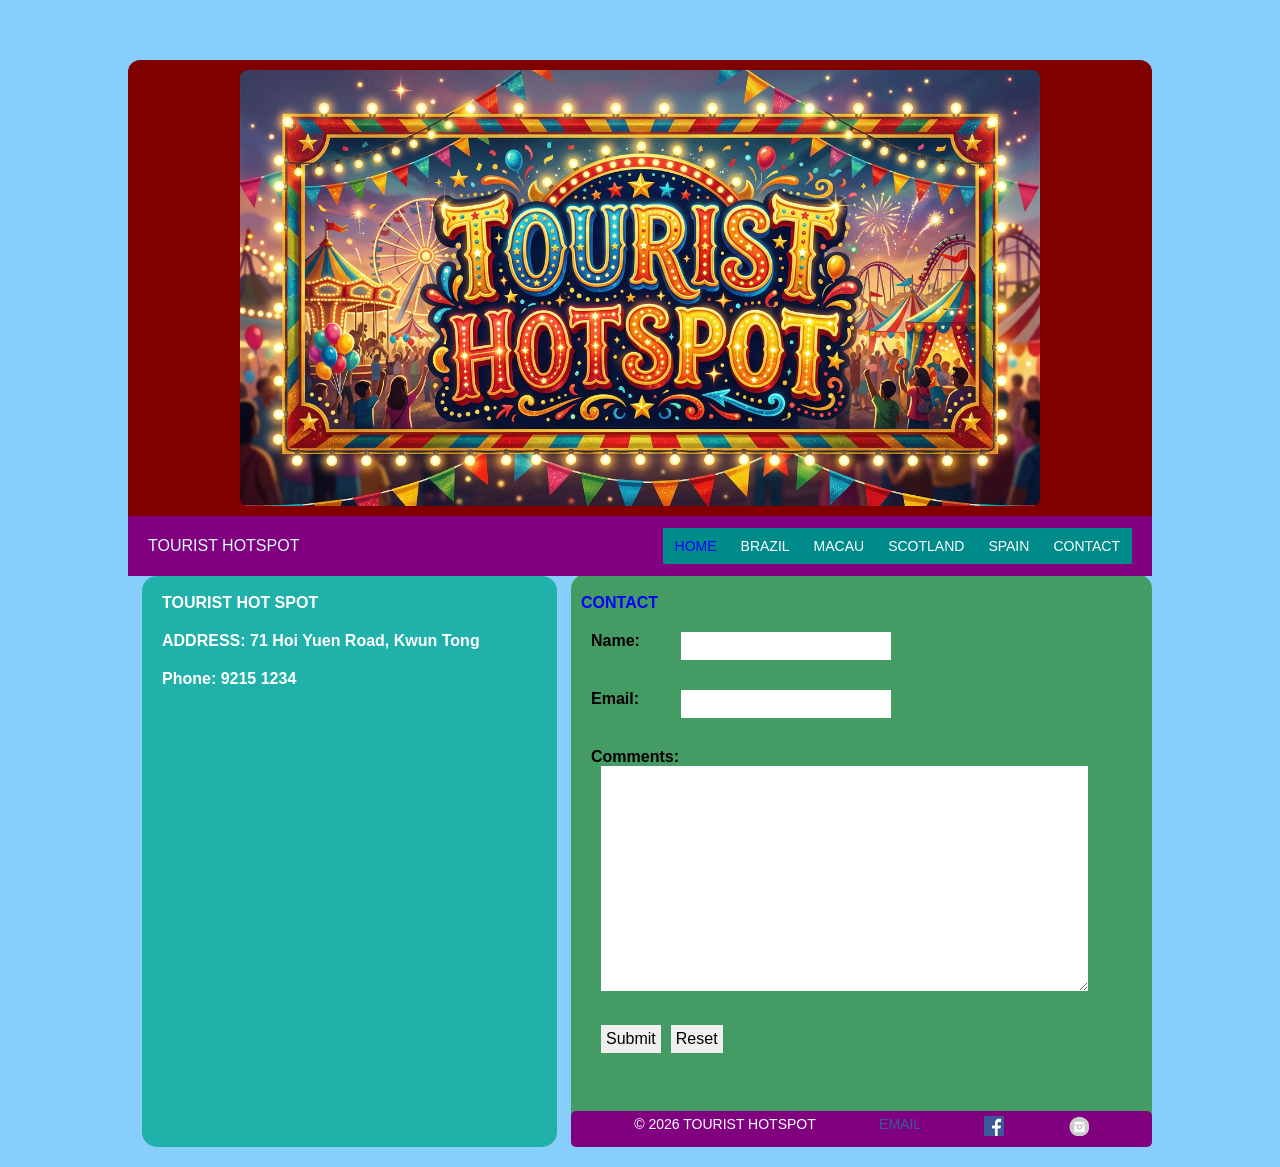
<file: contact.html>
<!doctype html>

<html lang="en">

<head>
  <meta charset="utf-8">

  <title>     CONTACT    </title>
  
  <meta name="Gordon Chan" content="      cky037403@gmail.com     ">

  <link rel="stylesheet" href="master.css">

  
  <meta name="viewport" content="width=device-width, initial-scale=1">

  
</head>


<body id="p">
<div id="n">
<div id="o">
<header id="Cp">
<img src="images/firefly.png"  id="F1" alt="TOURIST HOTSPOT">

</header>
<nav class="navbar">
    <div class="logo">TOURIST HOTSPOT</div>
    
    <!-- 桌面版導覽連結 -->
    <ul class="nav-links" id="nav-links">
        <li><a href="index.html" id="current-page">HOME</a></li>
        <li><a href="ab.html">BRAZIL</a></li>
        <li><a href="portfolio.html">MACAU</a></li>
        <li><a href="awards.html">SCOTLAND</a></li>
        <li><a href="projects.html">SPAIN</a></li>
        <li><a href="contact.html">CONTACT</a></li>
    </ul>

    <!-- 漢堡按鈕：桌機版預設會被 CSS 隱藏 -->
    <div class="burger-menu" id="burger-menu">
        <span></span>
        <span></span>
        <span></span>
    </div>
</nav>

<main>
 


<section id="v">

<h1 id="r">TOURIST HOT SPOT</h1>

<h2 id="s">ADDRESS: 71 Hoi Yuen Road, Kwun Tong </h2> 

<h3 id="t">Phone: 9215 1234 </h3>


<iframe src="https://www.google.com/maps/embed?pb=!1m18!1m12!1m3!1d3691.1261782674933!2d114.22251217529289!3d22.3110672796789!2m3!1f0!2f0!3f0!3m2!1i1024!2i768!4f13.1!3m3!1m2!1s0x34040145637bb059%3A0x792dd28d74fcf66c!2z6KeA5aGY6ZaL5rqQ6YGTNzHomZ8!5e0!3m2!1szh-TW!2shk!4v1772440941475!5m2!1szh-TW!2shk"  style="border:0;" allowfullscreen="" loading="lazy" referrerpolicy="no-referrer-when-downgrade" div id="map1"></iframe>





</section>


<section id="q">

    <h1>CONTACT</h1>
<form id="contact-form" action="script.php" method="post">

<ul>
<li><label for="name">Name:</label > <input type="text" name="name" id="name" value="" /></li>
<li><label for="email">Email:</label> <input type="text" name="email" id="email" value="" /></li>
  
<li><label for="comments">Comments:</label> <textarea name="comments" id="comments" cols="65" rows="15"></textarea></li>
</ul>

<ul>
<li><input type="submit" value="Submit" /><input type="reset" value="Reset" /></li>
</ul>
</form>
<br>
<footer id="F2">
<ul>
<li>© <span id="date"></span> TOURIST HOTSPOT</li>
<li><a href="mailto:cky037403@gmail.com">EMAIL</a></li>
<li><a href="http://www.facebook.com"><img src="images/facebook.png" alt="facebook"></a></li>
<li><a href="http://www.instagram.com"><img src="images/instagram.png" alt="instagram"></a></li>
</ul>
</footer>
<script src="./script.js"></script>


</section>



</main>


<script src="./script.js"></script>



</div>

</div>



</body>
</html>
</file>
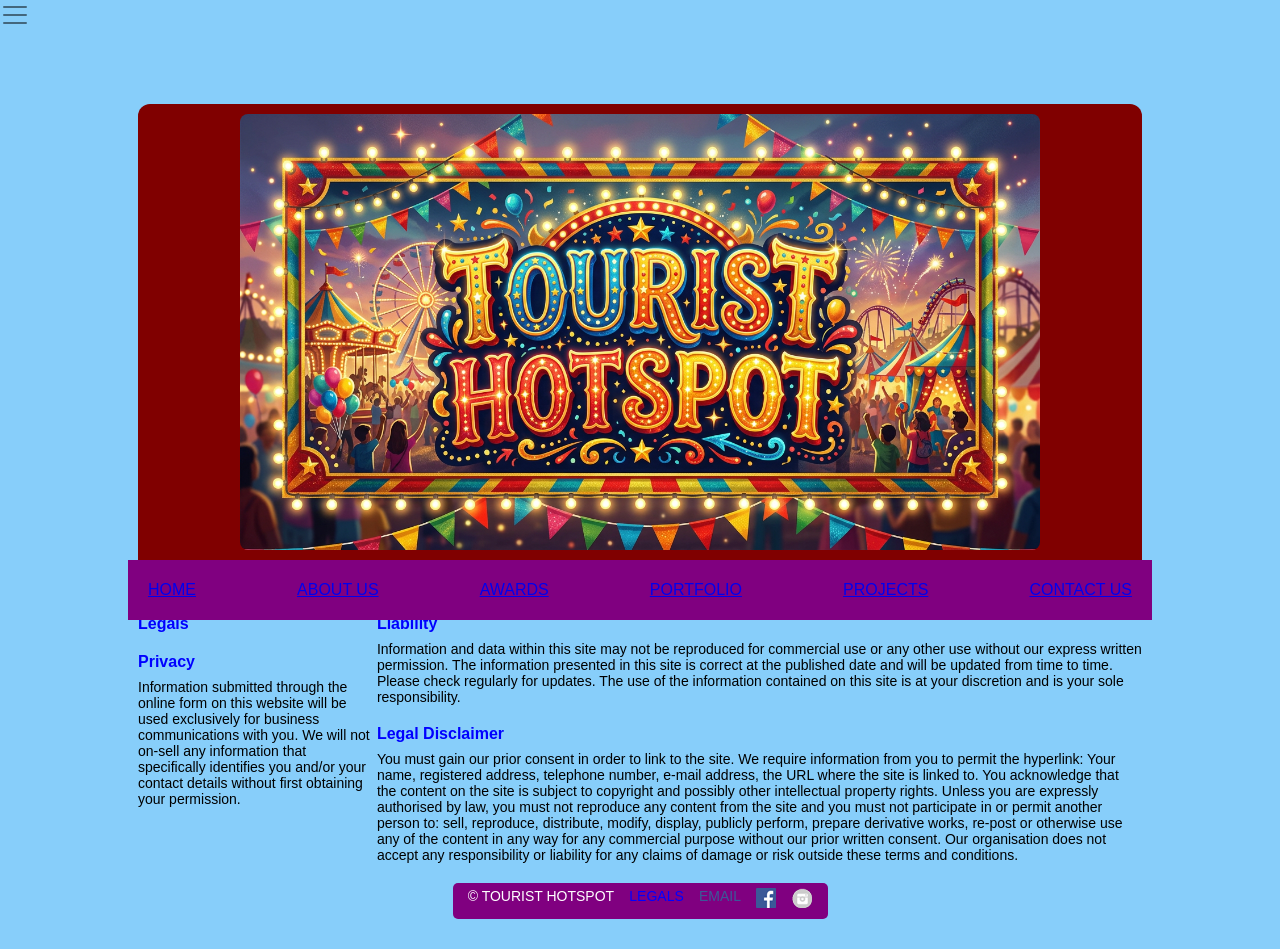
<file: legals.html>
<!doctype html>

<html lang="en">

<head>
  <meta charset="utf-8">

  <title> ABOUT US </title>
  
  <meta name="Gordon Chan" content="      cky037403@gmail.com     ">
  <span class="navbar-toggler-icon">
  <svg xmlns="http://www.w3.org/2000/svg" width="30" height="30" viewBox="0 0 30 30">
    <path stroke="rgba(0, 0, 0, 0.5)" stroke-linecap="round" stroke-miterlimit="10" stroke-width="2" d="M4 7h22M4 15h22M4 23h22"/>
  </svg>
</span>


  <link rel="stylesheet" href="master.css">

  
  <meta name="viewport" content="width=device-width, initial-scale=1">

  <!--[if lt IE 9]>
  <script src="http://html5shiv.googlecode.com/svn/trunk/html5.js"></script>
  <![endif]-->


</head>


<body>
<div id="wrapper">
<div id="inner-wrapper">
<header>
<img src="images/firefly.png  " width="1024" height="250" alt="Australian_Design_Banner">

</header>


<div class="navbar">
<a href="index.html">HOME</a>
<a href="ab.html">ABOUT US</a>   
<a href="awards.html">AWARDS</a>  
<a href="portfolio.html">PORTFOLIO</a>
<a href="projects.html">PROJECTS</a>  
<a href="contact.html">CONTACT US</a>

</div>

 


<main>

<section id="three">
<h1>Legals</h1>
<h1>Privacy</h1>
<p>Information submitted through the online form on this website will be used exclusively for business communications with you. We will not on-sell any information that specifically identifies you and/or your contact details without first obtaining your permission.</p>

</section>


<section id="four">


<h1>Liability</h1>
<p>Information and data within this site may not be reproduced for commercial use or any other use without our express written permission.
The information presented in this site is correct at the published date and will be updated from time to time. Please check regularly for updates.
The use of the information contained on this site is at your discretion and is your sole responsibility.</p>




<h1>Legal Disclaimer</h1>
<p>You must gain our prior consent in order to link to the site. We require information from you to permit the hyperlink: Your name, registered address, telephone number, e-mail address, the URL where the site is linked to.
You acknowledge that the content on the site is subject to copyright and possibly other intellectual property rights.
Unless you are expressly authorised by law, you must not reproduce any content from the site and you must not participate in or permit another person to: sell, reproduce, distribute, modify, display, publicly perform, prepare derivative works, re-post or otherwise use any of the content in any way for any commercial purpose without our prior written consent.
Our organisation does not accept any responsibility or liability for any claims of damage or risk outside these terms and conditions.</p>







</section>



</main>

<footer>
<ul>
<li>© <span id="date"></span> TOURIST HOTSPOT</li>
<li><a href="legals.html" id="current-page">LEGALS</a></li>
<li><a href="mailto:tcjob2010@gmail.com">EMAIL</a></li>
<li><a href="http://www.facebook.com"><img src="images/facebook.png" alt="facebook"></a></li>
<li><a href="http://www.instagram.com"><img src="images/instagram.png" alt="instagram"></a></li>
</ul>
</footer>
<script src="./script.js"></script>


</div>
</div>
</body>
</html>
</file>
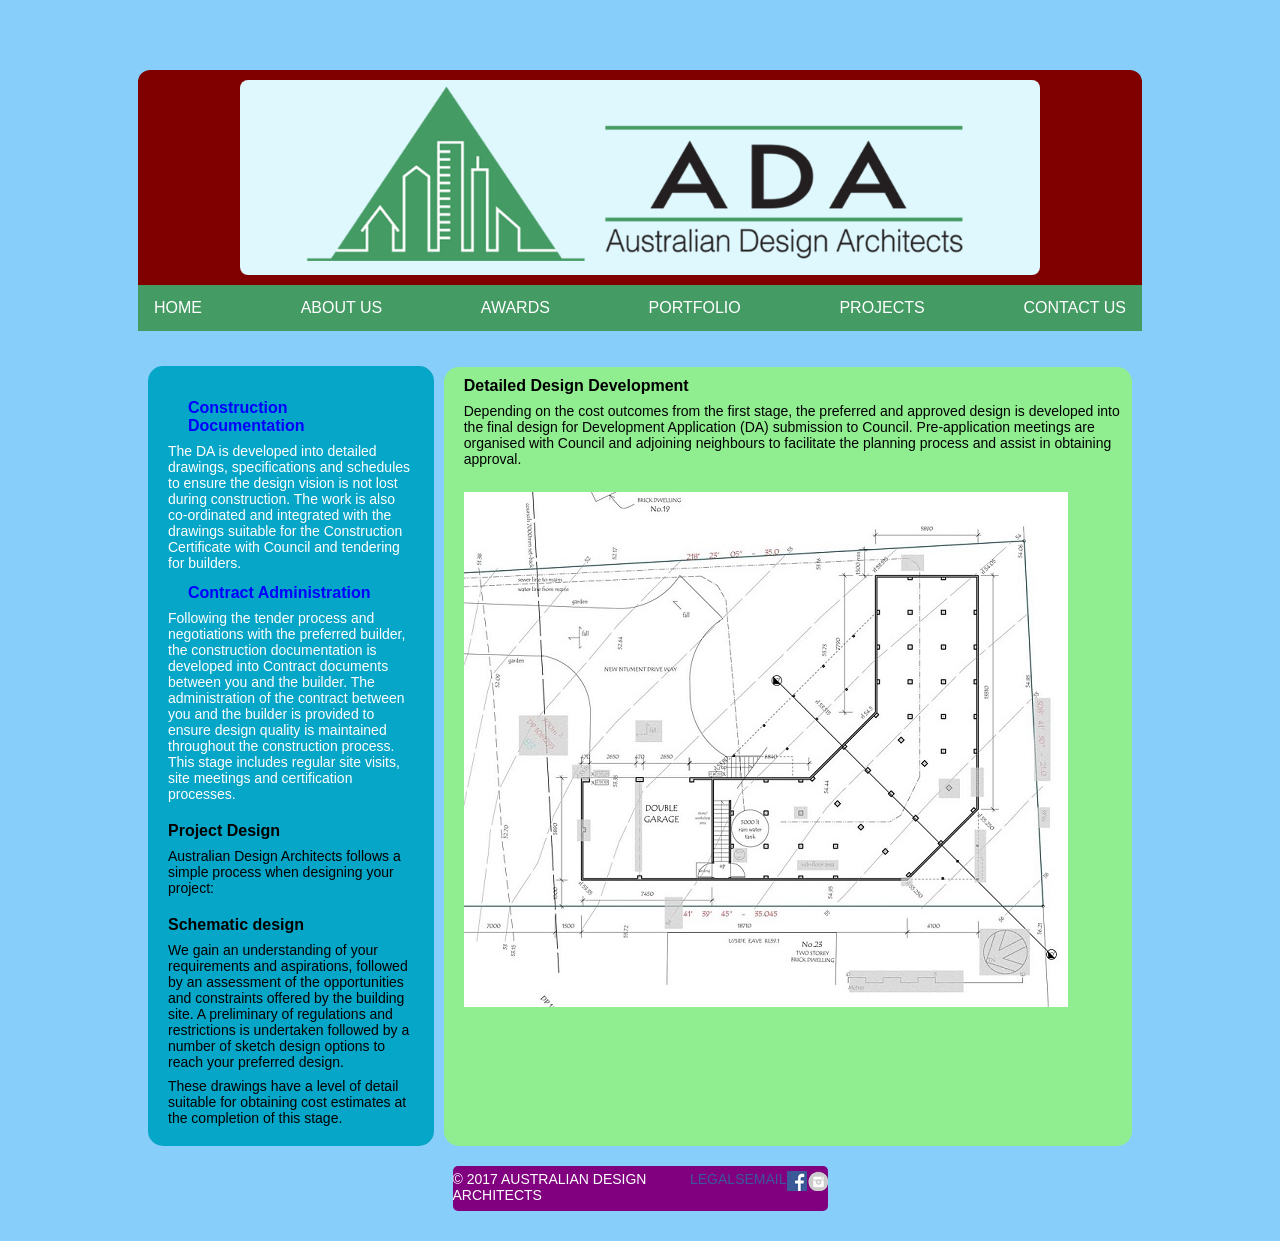
<file: projects - Copy.html>
<!doctype html>

<html lang="en">

<head>
  <meta charset="utf-8">

  <title> PROJECTS </title>
  
  <meta name="Gordon Chan" content="      tcjob2010@gmail.com     ">

  <link rel="stylesheet" href="master.css">

  
  <meta name="viewport" content="width=device-width, initial-scale=1">

  <!--[if lt IE 9]>
  <script src="http://html5shiv.googlecode.com/svn/trunk/html5.js"></script>
  <![endif]-->


</head>


<body>
<div id="wrapper">
<div id="inner-wrapper">
<header>
<img src="images/blue.png" width="1024" height="250" alt="Australian_Design_Banner">

</header>


<div class="navbar2">
  <a href="index.html">HOME</a>
    <div class="dropdown">
    <button class="dropbtn">ABOUT US 
      <i class="fa fa-caret-down"></i>
    </button>
    <div class="dropdown-content">
      <a href="ab.html">ABOUT US</a>
       <a href="legals.html">LEGALS</a>
          </div>
  </div> 
  <div class="dropdown">
    <button class="dropbtn">AWARDS 
      <i class="fa fa-caret-down"></i>
    </button>
    <div class="dropdown-content">
      <a href="awards.html">OUR ACHIEVEMENTS</a>
              </div>
  
  </div> 
<a href="portfolio.html">PORTFOLIO</a>
<a href="projects.html">PROJECTS</a>  
<a href="contact.html">CONTACT US</a>
  
  </div>


<main>

<section id="one">
<h1>Construction Documentation</h1>
<p id="cd">The DA is developed into detailed drawings, specifications and schedules to ensure the design vision is not lost during construction. The work is also co-ordinated and integrated with the drawings suitable for the Construction Certificate with Council and tendering for builders.</p>

<h1>Contract Administration</h1>
<p id="pj">Following the tender process and negotiations with the preferred builder, the construction documentation is developed into Contract documents between you and the builder. The administration of the contract between you and the builder is provided to ensure design quality is maintained throughout the construction process. This stage includes regular site visits, site meetings and certification processes.</p>

<h2>Project Design</h2>

<p>Australian Design Architects follows a simple process when designing your project:</p>

<h2>Schematic design</h2>
<p>We gain an understanding of your requirements and aspirations, followed by an assessment of the opportunities and constraints offered by the building site. A preliminary of regulations and restrictions is undertaken followed by a number of sketch design options to reach your preferred design.</p> 

<p>These drawings have a level of detail suitable for obtaining cost estimates at the completion of this stage.</p>



</section>


<section id="two">

<h3>Detailed Design Development</h3>
<p>Depending on the cost outcomes from the first stage, the preferred and approved design is developed into the final design for Development Application (DA) submission to Council. Pre-application meetings are organised with Council and adjoining neighbours to facilitate the planning process and assist in obtaining approval.</p>

<figure>
<img src="images/SubFloorPlan2.jpg" id="plan" width="604" height="515" alt="FloorPlan">
</figure>


</section>



</main>

<footer>
<ul>
<li>© 2017 AUSTRALIAN DESIGN ARCHITECTS</li>
<li><a href="legals.html">LEGALS</a></li>
<li><a href="mailto:tcjob2010@gmail.com">EMAIL</a></li>
<li><a href="http://www.facebook.com"><img src="images/facebook.png" alt="facebook"></a></li>
<li><a href="http://www.instagram.com"><img src="images/instagram.png" alt="instagram"></a></li>
</ul>
</footer>


</div>
</div>
</body>
</html>
</file>
<file: master.css>
﻿* {
margin: 0em;
padding: 0em;
font-size: 100%;
border-style: none;
list-style-type: none;
}

  /* 1. 給 header 加上背景色，與導覽列或頁面主色一致 */
  header {
      background-color:maroon; /* 這裡改用你導覽列那個深綠色 */
      width: 100%;
      padding: 10px 0; /* 增加一點點上下留白 */
      border-top-left-radius: 12px; /* 配合你 wrapper 的圓角 */
      border-top-right-radius: 12px;
      margin-top: 60px; /* 給導覽列留出位置，這樣嘉年華 Banner 就不會被切掉 */



  }

  /* 2. 你的 Banner 設定維持 800px */
  header img {
      width: 100% !important;
      max-width: 800px !important;
      height: auto !important;
      display: block;
      margin: 0 auto; /* 置中 */
      border-radius: 8px;
  }

  body {
    background-color:lightskyblue;
    font-family: "trebutchet ms",calibri,arial, sans-serif;
      }

      #e, #c, #d, #wrapper {
      color: #def8fe;
      /* 關鍵：在大螢幕最高 1024px，在小螢幕會自動縮小到 100% */
      max-width: 1024px; 
      width: 100%;
      margin: 0px auto 20px auto;
      box-sizing: border-box;
  }



#inner-wrapper {
    
background-color: lightskyblue;
    padding: 10px;
    /* 關鍵：在大螢幕是 1024px，在小螢幕會自動變為 100% 寬度 */
    max-width: 100%; 
    box-sizing: border-box; /* 確保 padding 不會把容器撐破 */


}


/* 容器：設為相對定位 (Relative)，作為文字的基準點 */
.hero-container {
    position: relative;
    max-width: 1006px; /* 對齊你圖片的最大寬度 */
    margin: 20px auto;
    display: block;
    overflow: hidden; /* 確保縮放時不會超出邊界 */
    border-radius: 15px; /* 配合圖片的圓角 */
}
/* 文字：設為絕對定位 (Absolute)，壓在圖片中心 */
.hero-overlay-text {
    /* --- 1. 昨天的定位與功能 (保留) --- */
    position: absolute;
    top: 50%;
    left: 50%;
    transform: translate(-50%, -50%);
    z-index: 10;
    pointer-events: none;
    white-space: nowrap;

    /* --- 2. 昨天的字體樣式 (保留) --- */
    color: white;
    font-size: clamp(1.5rem, 6vw, 4rem);
    font-weight: 900;
    text-transform: uppercase;
    text-shadow: 2px 2px 20px rgba(0, 0, 0, 0.9);


}



#hero-pic {


     /* 核心：寬度設為 100%，它會自動填滿 #inner-wrapper 的寬度 */
    width: 100% !important; 
    
    /* 限制在大螢幕的最大寬度，避免圖片拉到模糊 */
    max-width: 1006px; 
    
    /* 高度設為 auto，比例才不會變形 (保持 768 的感覺) */
    height: auto !important; 
    
    display: block;
    margin: 20px auto;
    border-radius: 15px;
    box-shadow: 0 8px 25px rgba(0,0,0,0.4);
    color:black;
    /* 保持你喜歡的平滑動畫 */
    transition: transform 0.5s ease;


    
    

    
    /* 確保圖片縮放時不會變形 (維持比例填充) */
    object-fit: cover; 
    
    
    /* 保持順滑變化 */
    transition: filter 0.4s ease;
}

/* 懸停時微幅放大 */
#hero-pic:hover {
    transform: scale(1.02);
}

/* Home/Macau/Contact */
/* Desktop Styles */
#check { display: none; } /* Hide the actual checkbox */

.checkbtn { 
  display: flex; /* Hide burger icon on desktop */
  cursor: pointer;
}

.nav-links {  
  display: flex;
justify-content: space-around;
  list-style: none;
  background-color:darkcyan;
}

 nav-links a:hover {  
  background-color:gray;

}


.nav-links a {
    text-decoration: none;
    color: white;
    font-size: 14px;      /* 桌面版用小一點的字 */
    padding: 10px 12px;   /* 桌面版左右間距小一點 */
    display: block;
    transition: 0.3s;
}





/* --- 2. 導覽列與連結樣式 --- */
.navbar {
    box-sizing: border-box;
    padding: 0 20px;
    background: #333;
    position: absolute;
    height: 60px;
    z-index: 9999 !important;                      /* 5. 新增：壓在圖片上方 */
    display: flex;
    justify-content: space-between;
    align-items: center;
    width: 1024px !important;
    height: 60px;
margin: 0,auto;

left:50%;
max-width: 98% !important;
background-color:purple!important; 
    transform: translateX(-50%); /* ✨ 這是置中神技，讓它精確對齊畫面中心 */
    transition: all 0.4s ease; /* 變化的靈魂：縮放與變色都要順滑 *



    
  }

#nav-links {  

background-color: transparent !important; 
    
    display: flex;
    list-style: none;
    margin: 0;
    padding: 0;


  }

#nav-links li a {
    color: white;
    text-decoration: none;
    margin-left: 20px;
    display: inline-block;
    transition: transform 0.3s ease; /* 保持平滑位移效果 */
}

/* 連結 Hover 跳動效果：向右上方跳動 */
#nav-links li a:hover, .moving-link:hover {
    transform: translate(5px, -5px);
    color: yellow;
}

.navbar.scrolled {
  height: 50px;          /* 變窄一點，省空間 */
    background-color: rebeccapurple !important; 
    box-shadow: 0 4px 15px rgba(0,0,0,0.5);


  }

 
/* --- 3. 漢堡圖示樣式 (桌機版預設隱藏) --- */
.burger-menu {
    display: none; 
    cursor: pointer;
    z-index: 1100;
}

/* 確保那三條線在手機版能被看見 */
.burger-menu span {
    display: block;
    width: 25px;
    height: 3px;
    background-color: white; /* 配合文字顏色 */
    margin: 5px auto;
    transition: all 0.3s ease;
}

/* --- 4. 圖片響應式處理 (包含 Header 與主圖) --- */

/* 頂部 Banner (firefly.png) */
/* header img { */
    width: 100% !important; 
    max-width: 1024px;
    height: auto !important;
    display: block;
    margin: 0 auto;
    border-radius:15px;
}

/* 主視覺風景圖 (#hero-pic) */
#hero-pic {
    width: 100% !important;
    max-width: 1006px;
    height: auto !important; /* 保持 768 的完美比例 */
    display: block;
    margin: 20px auto;
    border-radius: 15px; 
    box-shadow: 0 10px 30px rgba(0,0,0,0.5);
    transition: transform 0.5s ease; /* 縮放動畫 */
}

/* 圖片懸停時微微放大 2% */
#hero-pic:hover {
    transform: scale(1.02);
}

/* --- 5. 手機版響應式媒體查詢 (當螢幕小於 768px) --- */
@media screen and (max-width: 768px) {
    .burger-menu {
        display: block; /* 手機版顯示漢堡 */
    }

    #nav-links {
        display: none;      /* 預設隱藏，靠 JS 切換 active */
        position: absolute; /* 懸浮在圖片上方 */
        left: 0;
        top: 60px;
        width: 100%;
        flex-direction: column;
        z-index: 1000;      /* 確保壓在 #hero-pic 上面 */
        text-align: center;
        padding: 0;

background-color: #1b5e20 !important; /* 深色背景配合手機導覽 */
box-shadow: 0 10px 30px rgba(0,0,0,0.5);
      }

      

    /* 當 JS 加入 .active 時顯示選單 */
    #nav-links.active {
        display: flex !important;
        
    }

    #nav-links li {
        width:100%;
        text-align: center;
        border-bottom: 1px solid rgba(255,255,255,0.1);
    }

    #nav-links li a {
        
        font-size: 18px;    /* 手機版字體加大，方便手指點擊 */
        padding: 20px 0;    /* 增加上下高度，讓每個選項看起來一樣大 */
        width: 100%;        /* 讓整個寬度都可以點 */
    }



    
    /* 強制所有容器在手機版不要死守 1024px */
    #c, #d, #e, #wrapper {
        width: 100% !important;
    }
}


/* 漢堡轉動動畫 */
.burger-menu.open span:nth-child(1) { transform: rotate(45deg) translate(5px, 5px); }
.burger-menu.open span:nth-child(2) { opacity: 0; }
.burger-menu.open span:nth-child(3) { transform: rotate(-45deg) translate(7px, -6px); }
</style>




/* Navbar container */
/* navbar {  */
display:flex;
justify-content:space-around;
  overflow: hidden;
  background-color: lightskyblue;
  font-family: Arial;
;

}


 
/* Links inside the navbar */
/* .navbar a { */
  float: left;
  font-size: 16px;
  color: white;
  text-align: center;
  padding: 14px 16px;
  text-decoration: none;
}


/* Dropdown button */
/* .dropdown .dropbtn { */
  font-size: 16px; 
  border: none;
  outline: none;
  color: white;
  padding: 14px 16px;
  background-color: inherit;
}

/* Add a red background color to navbar links on hover */
.navbar a:hover, .dropdown:hover .dropbtn {
  background-color: gold;
}

/* Dropdown content (hidden by default) */
/* .dropdown-content { */
  display: none;
  position: absolute;
  background-color: #f9f9f9;
  min-width: 160px;
  box-shadow: 0px 8px 16px 0px rgba(0,0,0,0.2);
  z-index: 1;
}

/* Links inside the dropdown */
.dropdown-content a {
  float: none;
  color: gray;
  padding: 12px 16px;
  text-decoration: none;
  display: block;
  text-align: left;
}

/* Show the dropdown menu on hover */
.dropdown:hover .dropdown-content {
  display: block;

  }

main{display:flex;
justify-content:space-around;
margin:35px auto auto auto;
} 


#one{
border-radius: 15px;
width: 250px;
background-color:#06a6c8;
padding: 20px;
margin-left: 10px;
}

#current-page{color:blue;}

#one h1{color:blue;
padding-top:8px;  
padding-left:20px; 
padding-bottom:0px;
margin-right: 10px;
margin-top: 5px;
}

#one cd{
  margin-top: 10px;
}

#two{
border-radius: 15px;
background-color: lightgreen;
margin-top:1px;
margin-left:10px;
margin-right: 10px;
width: 680px;
padding-top:10px;  
padding-left:20px; 
padding-bottom:20px;

}


#two h2{
  color:white;
padding-bottom: 5px;

}

#two figure img{margin-top:25px;}

#two p{color:black;
height: auto;
}


h1{color: blue;

padding-top: 20px;
}

h2{color: black;
padding-top: 20px;

}

h3{color: black;}

#cd{color: #fff;}

#pj{
color: #fff;	
}


p{
	margin-top: 8px;
	color: black;
	font-size: 14px;
}


footer{
background-color:purple;  
border-radius:5px;
margin:20px auto 0px auto;
width: 375px;
padding: 5px 0px 8px 0px;
font-size: 14px;
color:lightcoral;
   }

footer ul{
	color:white;
	display:flex;
    justify-content:space-evenly; 
	}


footer a:link{
	text-decoration:none;
	color:#3b5998; 
	}
footer a:hover{
background-color:wheat;  
}

footer a:visited{
color:white;
}


/*book*/
.moving-link {
  display: inline-block; 
  transition: transform 0.3s ease; 
margin:20px auto 0px auto;
width: 450px;
padding: 5px 0px 8px 0px;

  width:auto;
height:auto;
}

.moving-link:hover {
  transform: translate(10px, -10px); 
  
  /* 加上這個，會讓顏色跟位置變化的過程非常順滑 */
  transition: all 0.3s ease-out; 
  
  color: #ffeb3b; 

}

.moving-link2 {
  display: inline-block; 
  transition: transform 0.3s ease; 
width:auto;
height:auto;
}

.moving-link2:hover {
  transform: translate(10px, -10px); 
  
  /* 加上這個，會讓顏色跟位置變化的過程非常順滑 */
  transition: all 0.3s ease-out; 
  
  color: #ffeb3b; 
}

.moving-link3 {
  display: inline-block; 
  transition: transform 0.3s ease; 
width:auto;
height:auto;
}

.moving-link3:hover {
  transform: translate(10px, -10px); 
  
  /* 加上這個，會讓顏色跟位置變化的過程非常順滑 */
  transition: all 0.3s ease-out; 
  
  color: #ffeb3b; 
}


/* index.html */







#c{
	color: #000;
	width: 1024px;
	margin: 0px auto 20px auto;
}

#d{
	background-color:white;
}
#e{#sh1 {
    /* 1. 即使文字隱藏，也要讓觸控板感應到點擊 */
    pointer-events: auto !important;
    
    /* 2. 把點擊區域撐大：讓整行高度都變成感應區 */
    display: block;
    width: 100%;
    padding: 20px 0; /* 增加上下間距，讓長輩或你的觸控板更容易點到 */
    
    /* 3. 防止點太快變成選取文字（藍藍的一片） */
    user-select: none;
    
    cursor: pointer;
}

	background-color: mediumseagreen;
	font-family: "trebutchet ms",calibri,arial, sans-serif;
	 	 }

#f{ 
margin-top:5px;
color:#fff;
background-color: teal;
display:block;
padding: 10px;
border-radius: 15px;
}

#g{
	font-size: 17px;
	color: red;
	margin-top: 14px;
border-radius: 15px;
}

#h{
   margin-top: 16px;
   font-size: 17px;
   color: #433163;
   }

#i{
   margin-top: 16px;
   font-size: 17px;
   color: #433163;
}

#i1 {
  width: auto;
}

#j{
	margin: 30px auto 0px auto;
	width: 450px;
    padding: 10px 0px 8px 0px;
    font-size: 14px;
    color:#433163 ;
}

#k{
	color:white;
	display:flex;
    justify-content:space-around; 

	}

#ft {
  background-color:#ddd;
}


<!-- ab.html Brazil--------->


#main h1{
  margin-bottom: 20px;
  padding-bottom: 15px;
}

/* Navbar container */
.navbar3{
display:flex;
justify-content:space-between;
  overflow: hidden;
  background-color: lightseagreen;
  font-family: Arial;
}
.moving-link4 {
  display: inline-block; 
  transition: transform 0.3s ease; 
margin:20px auto 0px auto;
width: 450px;
padding: 5px 0px 8px 0px;

  width:auto;
height:auto;
}

.moving-link4:hover {
  transform: translate(10px, -10px); 
  
  /* 加上這個，會讓顏色跟位置變化的過程非常順滑 */
  transition: all 0.3s ease-out; 
  
  color: #ffeb3b; 

}
.moving-link4 img{
  height: 75px;
  max-width: 170px;
}

.moving-link5 {
  display: inline-block; 
  transition: transform 0.3s ease; 
width:auto;
height:auto;
}

.moving-link5:hover {
  transform: translate(10px, -10px); 
  
  /* 加上這個，會讓顏色跟位置變化的過程非常順滑 */
  transition: all 0.3s ease-out; 
  
  color: #ffeb3b; 
}

.moving-link5 img{
  height: 75px;
  width: auto !important;
  max-width: 170px;
}

.moving-link6 {
  display: inline-block; 
  transition: transform 0.3s ease; 
width:auto;
height:auto;
}

.moving-link6:hover {
   transform: translate(10px, -10px); 
  
  /* 加上這個，會讓顏色跟位置變化的過程非常順滑 */
  transition: all 0.3s ease-out; 
  
  color: #ffeb3b; 

}

.moving-link6 img{
  height: 75px;
  
  max-width: 170px;
}







/* Links inside the navbar */
.navbar3 a {
  float: left;
  font-size: 16px;
  color: white;
  text-align: center;
  padding: 14px 16px;
  text-decoration: none;

}


.dropdown {
  float: left;
  overflow: hidden;
}


/* Dropdown button */
.dropdown .dropbtn {
  font-size: 16px; 
  border: none;
  outline: none;
  color: white;
  padding: 14px 16px;
  background-color: inherit;
}

/* Add a red background color to navbar links on hover */
.navbar3 a:hover, .dropdown:hover .dropbtn {
  background-color: #9b8787;
}

/* Dropdown content (hidden by default) */
.dropdown-content {
  display: none;
  position: absolute;
  background-color: #f9f9f9;
  min-width: 160px;
  box-shadow: 0px 8px 16px 0px rgba(0,0,0,0.2);
  z-index: 1;
}

/* Links inside the dropdown */
.dropdown-content a {
  float: none;
  color: gray;
  padding: 12px 16px;
  text-decoration: none;
  display: block;
  text-align: left;
}

/* Add a grey background color to dropdown links on hover */
.dropdown-content a:hover {
  background-color: #ddd;
}

/* Show the dropdown menu on hover */
.dropdown:hover .dropdown-content {
  display: block;

  }

#m{
  
  margin-top: 35px;
border-radius: 15px;
background-color: #459b64;
width: 400px;
padding: 5px;
}

#vv{
  margin-top: 35px;
border-radius: 15px;
background-color: cornflowerblue ;
width: 570px;
padding: 5px;
}



<!-- awards.html England>

#vv{
margin-left:5px;
border-radius:8px;
width:770px;
background-color:silver;
padding-top:20px;  
padding-left:20px; 
padding-bottom:20px;

}

#b{
  margin-left:5px;
border-radius:8px;
width: 675px;
background-color:palevioletred;
padding-top:20px;  
padding-left:20px; 
padding-bottom:20px;

}

#hotel ul{
  display: flex;
justify-content: space-around;
}

<!-- contact.html

#Cp {
  background-color: white;
}


#F1 {
  width: 100%;       /* 圖片寬度自動填滿父層 */
    max-width: 800px;  /* 依照你之前的需求限制最大尺寸 */
    height: auto;      /* 保持比例，不會變扁 */
    display: block;
    margin: 0 auto;
   

}

#contact-form{
	color:lightcyan;
	font-weight: bold;
	margin-top:10px;
	  }

label{
  width:80px;
float:left;
  }


textarea{

margin-left: 10px;
    width: 90%;        /* 改用百分比！原本 max-width 230px 太小，在某些手機上會歪掉 */
    max-width: 500px;  /* 給它一個合理的上限 */


}

#contact-form fieldset {width:40%;}	
#contact-form li {margin:10px; list-style: none;
padding:10px; 
color:black;
}
#contact-form input  {margin-left:10px; text-align: left;
padding:5px;
}
#n {
	color: #def8fe;
	width: 95%;
  max-width: 1024px;
	margin: 0px auto 20px auto;
}



#z p{
	background-color: #def8fe;
color:#000;
	font-family: "trebutchet ms",calibri,arial, sans-serif;
	 	 }

#q{
margin-top:23px;
background-color: #459b64;
border-radius:15px;
width: 581px;

}

#q h1{
  margin-left: 10px;
}

#r{color: white;
margin-left: 10px;
padding: 10px;
}

#s{color: white;
margin-left: 10px;
padding: 10px;

}


#t{color: white;
margin-left: 10px;
padding: 10px;

}
		
		
#v{
	border-radius:15px;
background-color:lightseagreen;
	margin-top:25px;
  width: 415px;
  max-width:500px;
  height: auto !important;
  margin-left: auto;
  margin-right: auto;
	}

#v h1{
  margin-left: 10px;
  margin-top: 8px;

}


#w{
	margin-top:60px;
	margin-left:auto;
	margin-right:auto;
	width: 450px;
        font-size: 14px;
    color:#433163 ;
	  }

#w ul{
	color:gray;
	display:flex;
    justify-content:space-around; 

	}


#w a:link{
	text-decoration:none;
	color:gray;
	
	}
#w a:hover{ 
background-color: #ddd;}

#w a:visited{
color:white;}

#map1 {



  width: 100%;       /* 改成 100%！原本是 570px，這會讓手機版出現橫向捲軸 */
    max-width: 570px;  /* 保持桌機版時的大小 */
    height: 400px;
}

#F2 {
  width: auto;
}

#T {
  margin-left:10px;
}



<!--projects.html(Spain)
#one{
  border-radius:15px;
background-color:#d6db9a;
  margin-top:25px; 
}



/* Navbar2 container */
.navbar2 {
display:flex;
justify-content:space-between;
  overflow: hidden;
  background-color: #459b64;
  font-family: Arial;


}

/* Links inside the navbar */
.navbar2 a {
  float: left;
  font-size: 16px;
  color: white;
  text-align: center;
  padding: 14px 16px;
  text-decoration: none;

}

.dropdown {
  float: left;
  overflow: hidden;
}

/* Dropdown button */
.dropdown .dropbtn {
  font-size: 16px; 
  border: none;
  outline: none;
  color: white;
  padding: 14px 16px;
  background-color: inherit;
}

/* Add a red background color to navbar links on hover */
.navbar2 a:hover, .dropdown:hover .dropbtn {
  background-color: #9b8787;
}

/* Dropdown content (hidden by default) */
.dropdown-content {
  display: none;
  position: absolute;
  background-color: #f9f9f9;
  min-width: 160px;
  box-shadow: 0px 8px 16px 0px rgba(0,0,0,0.2);
  z-index: 1;
}

/* Links inside the dropdown */
.dropdown-content a {
  float: none;
  color: gray;
  padding: 12px 16px;
  text-decoration: none;
  display: block;
  text-align: left;
}

/* Add a grey background color to dropdown links on hover */
.dropdown-content a:hover {
  background-color: #ddd;
}

/* Show the dropdown menu on hover */
.dropdown:hover .dropdown-content {
  display: block;

  }
</file>
